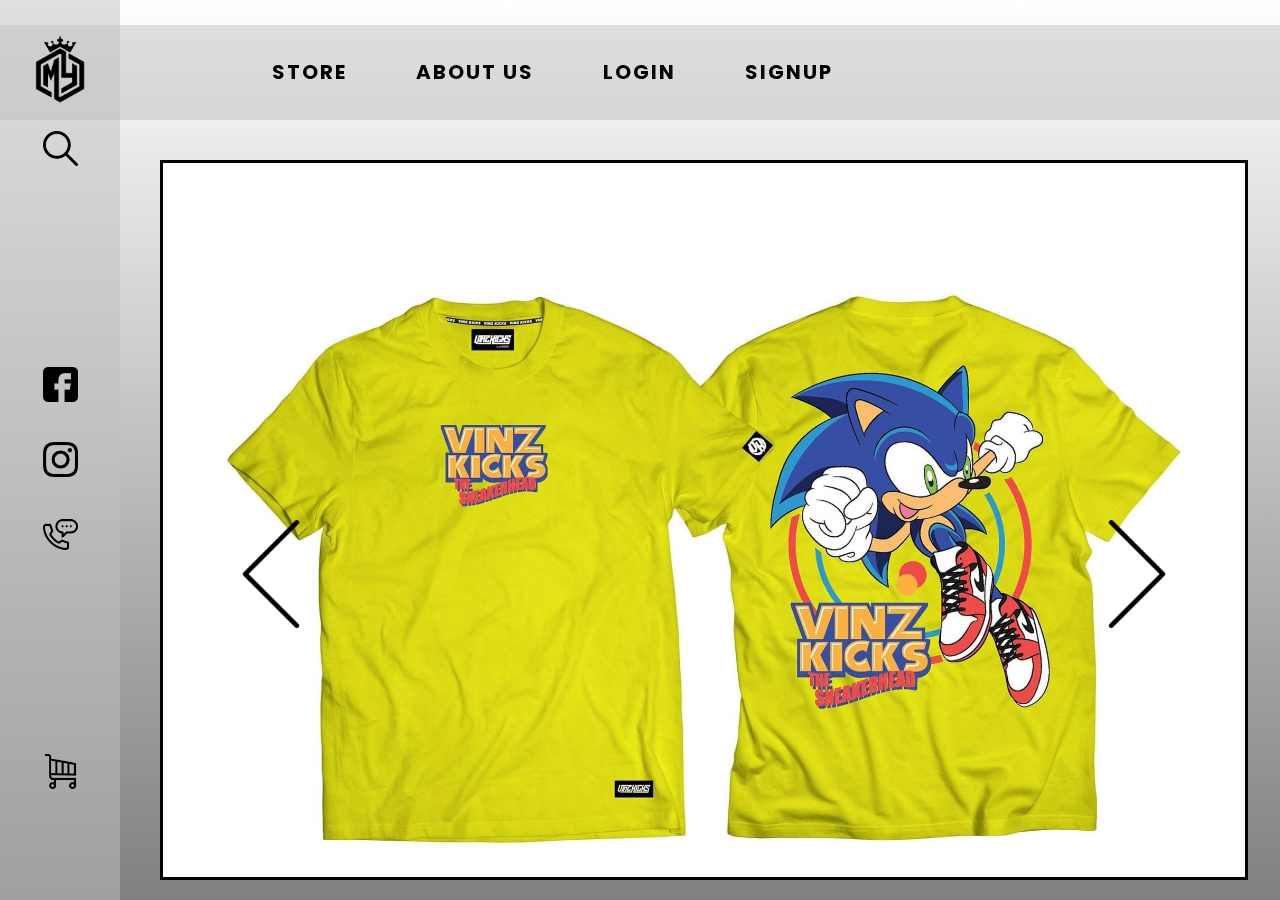
<file: index.html>
<!DOCTYPE html>
<html>
    <head>
        <meta charset="UTF-8">
        <meta name="viewport" content="width=device-width, initial-scale=1.0">
        <meta http-equiv="X-UA-Compatible" content="ie=edge"> 
        <link rel="stylesheet" href="styles.css">
        <link href="https://fonts.googleapis.com/css2?family=Staatliches&display=swap" rel="stylesheet">
        <link href="https://fonts.googleapis.com/css2?family=Poppins:wght@700&display=swap" rel="stylesheet">
        <title>HOME PAGE</title>
    </head>

    <body>
        
        <nav class="navbar">
            
            <div class=logo>
                <img src="Images/Logo-PNG.png">
            </div>

            <div class="nav-links">
                <ul>
                    <li>    <a href="#">STORE</a>       </li>
                    <li>    <a href="#">ABOUT US</a>    </li>
                    <li>    <a href="#" onclick="toggle()">LOGIN</a>       </li>
                    <li>    <a href="#" onclick="toggle()">SIGNUP</a>      </li>
                </ul>
            </div>

                <div class="button-menu-image-container">
                    <img src="Images/menu-button.png" class="button-menu-image">
                </div>

        </nav>

        <img src="Images/arrow-down.png" class="arrow-down-image">  

            <div class="sidebar">

                <div class="sidebar-container">
                    <!--<img src="Images/arrow-down.png" class="arrow-down-image">-->

                    <img src="Images/search.png" class="search-icon">

                    <div class="social-links">
                        <img src="Images/Facebook.png">
                        <img src="Images/Instagram.png">
                        <img src="Images/phone.png">
                    </div>

                    <img src="Images/shopping-cart.png" class="shopping-icon">
                </div>

            </div>

            <div class="carousel-container" id="blur">
                <img src="/Images/left.png" id="PrevBtn">
                <img src="Images/right.png" id="NextBtn">
                <div class="carousel-slide">
                    <img src="/Images/Products/T-Shirt/4.jpg" id="lastClone">
                    <img src="/Images/Products/T-Shirt/1.jpg">
                    <img src="/Images/Products/T-Shirt/2.jpg">
                    <img src="/Images/Products/T-Shirt/3.jpg">
                    <img src="/Images/Products/T-Shirt/4.jpg"> 
                    <img src="/Images/Products/T-Shirt/1.jpg" id="firstClone">  
                </div>
            </div>

            <form action="results.html" method="GET" id="popup">
                <h1>LOGIN</h1>

                <label for="uname">Username</label>
                <input type="text" placeholder="Enter Your Username Here" name="uname">

                <label for="psw">Password</label>
                <input type="password" placeholder="Enter Your Password Here" name="psw">
                
                <button type="submit">Login</button>

                <button>
                    <img src="Images/Buttons/facebook.png" width="30px">
                </button>

                <button>
                    <img src="Images/Buttons/google.png" width="30px">
                </button>
    
                <label>
                    <input type="checkbox" checked="checked" name="remember"> Remember me
                </label>

                <div class="form-container">
                    <button type="button" class="back-button">Go Back</button>
                    <span class="forgot-psw">Forgot your <a href>password?</a></span>
                </div>
                
            </form>

            

        
        <script src="script.js"></script>
            
    </body>


</html>
</file>
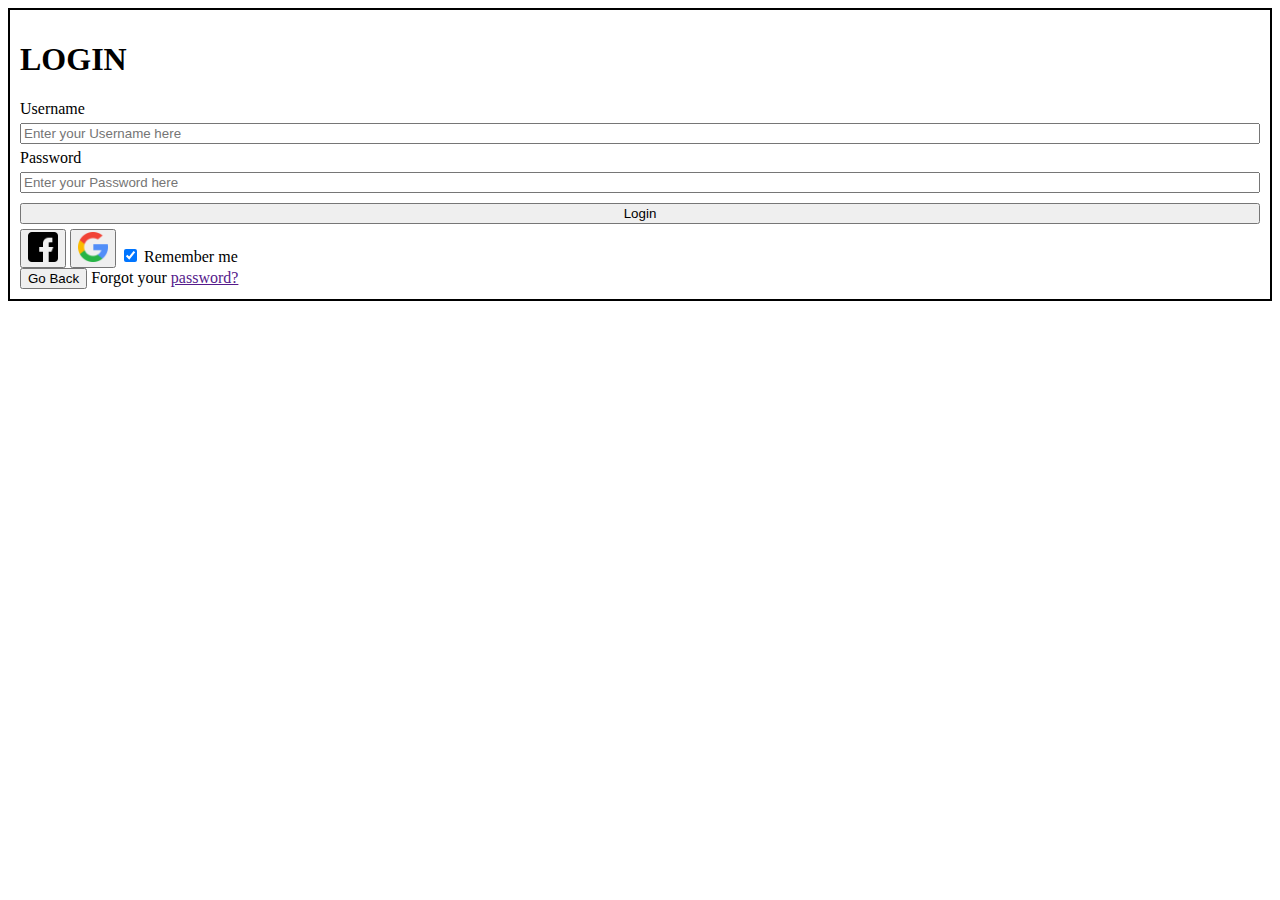
<file: formsample.html>
<!DOCTYPE html>
<html>
    <head>
        <link rel="stylesheet" href="formsample.css">
    </head>

    <body>

        
            <form action="results.html" method="GET">
                <h1>LOGIN</h1>

                <label for="uname">Username</label>
                <input type="text" placeholder="Enter your Username here" name="uname">

                <label for="psw">Password</label>
                <input type="password" placeholder="Enter your Password here" name="psw">
                
                <button type="submit">Login</button>

                <button>
                    <img src="Images/Buttons/facebook.png" width="30px">
                </button>

                <button>
                    <img src="Images/Buttons/google.png" width="30px">
                </button>
    
                <label>
                    <input type="checkbox" checked="checked" name="remember"> Remember me
                </label>

                <div class="form-container">
                    <button type="button" class="back-button">Go Back</button>
                    <span class="forgot-psw">Forgot your <a href>password?</a></span>
                </div>
                
            </form>
        







        <script></script>
    </body>


</html>
</file>
<file: styles.css>
*{
    margin: 0px;
    padding: 0px;
    box-sizing: border-box;
    font-family: 'Poppins', sans-serif;

}

body {
    background: linear-gradient(white, grey) fixed;
}

.logo {
    margin-left: 25px;
}

.logo img {
    width:50px;
    z-index: 10;
}

.navbar {
    width: 100%;
    padding: 10px;  
    margin-top: 25px;
    display: flex;
    align-items: center;
    justify-content: space-between;
    background: rgba(191, 191, 191, 0.5);
    position: fixed;
    z-index: 10;

}

.nav-links {
    width: 50%;
    margin-right: 500px;
}


.nav-links ul {
    display: flex;
    justify-content: space-around;
}


.nav-links a {
    color: black;
    text-decoration: none;
    font-weight: bold;
    letter-spacing: 2px;
    font-size: 20px;
}

.nav-links li {
    list-style: none;
}

.button-menu-image {
    position: absolute;
    top: 23px;
    right: 15px;
    width: 45px;    
    margin-left: auto;
    display: none;
}



.sidebar{
    height: 100%;
    width: 120px;
    position: fixed;
    top: 0;
    left:0;
    background: rgba(191, 191, 191, 0.5);
    overflow: auto;
    -ms-overflow-style: none;
    scrollbar-width: none;
    z-index: 9;
}

.sidebar::-webkit-scrollbar {
    display: none;
}

.sidebar img {
    width: 35px;
    z-index: 10;
}

.sidebar-container {
    z-index: 10;
    margin-top: 60px;
    min-height: 800px;
    display: flex;
    flex-direction: column;
    justify-content: space-around;
    align-items: center;
}

.arrow-down-image {
    width: 35px;
    position: absolute;
    top: 110px;
    left: 41px;
    display: none;
    z-index: 10;
}

.social-links {
    padding: 40px 10px 40px 10px;
    display: flex;
    flex-direction: column;
}

.social-links img {
    margin-top: 20px;
    margin-bottom: 20px;
}

/* Product Images */
.carousel-container {
  
    position: fixed;
    left: 160px;
    top: 160px;

    width: 90%;
    height: 83%;
    margin: auto;
    overflow: hidden;
    border: solid black;

}

.carousel-container#blur.active {
    filter: blur(20px);
}

.carousel-slide {
    display: flex;
}

.carousel-container .carousel-slide img {
    max-width: 100%;
    max-height: 100%;
    display:block;
}

#PrevBtn{
    position: absolute;
    top: 50%;
    z-index: 10;
    left: 5%;
    width: 10%;
    cursor: pointer;
}

#NextBtn{
    position: absolute;
    top: 50%;
    z-index: 10;
    right: 5%;
    width: 10%;
    cursor: pointer;
}

/* Login Forms */
form {
    z-index: 10 ;
    border: 2px solid black;
    padding: 10px;
}

input[type=text], input[type=password], button[type=submit] {

    width: 100%;
    display: inline-block;
    box-sizing: border-box;
    margin: 5px 0 5px 0;

}

#popup {
    position: fixed;
    top: 20%;
    left: 25%;
    transform: translate(-50%,-50%)
    width: 10px;
    padding: 50px;
    box-shadow: 0 5px 30px rgba(0,0,0,.30);
    background: grey;
    visibility: hidden;
    opacity: 0;
    transition: 0.5s;
}

#popup.active {
    top: 30%;
    visibility: visible;
    opacity: 1;
    transition: 0.5s;
}


@media (max-height: 1030px) {
    .carousel-container {
        height: 80%;
    }

}

@media (max-height: 700px) {
    .carousel-container {
        height: 50%;
    }

}

@media (max-width: 1500px) {
    .nav-links {
        margin-right: 250px;
    }

}


@media (max-width: 1200px) {
    .nav-links {
        width: 60%;
        margin-right: 50px;
    }

}

@media (max-width: 730px) {
    .button-menu-image {
        display: flex;
    }


    .nav-links {
        display: none;
        width: 100%;
    }

    .navbar {
        flex-direction: column;
        align-items: flex-start;

    }

    .nav-links ul {
        width: 100%;
        flex-direction: column;
    }

    .nav-links li {
        text-align: center;
        height: 45px;
    }
    
    .nav-links li a {
        display: block;
        height: 100%;
        padding-top: 10px;
    }

    .nav-links.active {
        display: flex;
    }
}

@media (max-height: 815px) {

    .navbar {
         padding-bottom: 35px;
    }
    
    .arrow-down-image {
        display: block;
    }

    .sidebar {
        width: 100%;
        height: 60px;
        top: 145px;
        align-items: center;
        z-index: 10;
        display: none;
    }

    .carousel-container {
        margin-top: 0px;
        flex-direction: row;
        min-height: 50px;
    }

    .social-links {
        flex-direction: row;
        padding: 0 0px 0 0px;
    }

    .social-links img {
        margin: 0px 30px 0px 30px;
    }

    .sidebar.active {
        display: block;
        z-index: 10;
    }

    .carousel-container {
        position: fixed;
        left: 30px;     
        top: 170px;
        
        width: 95%;
        height: 75%;
    }

}

@media (max-width: 1680px) {
    .carousel-container {
        width: 87%;
    }   
}

@media (max-width: 1460px) {
    .carousel-container {
        width: 85%;
    }   
}

@media (max-width: 1120px) {
    .carousel-container {
        width: 79%;
    }   
}

@media (max-width: 960px) {
    .carousel-container {
        width: 75%;
    }   
}

@media (max-width: 820px) {
    .carousel-container {
        width: 70%;
    }   
}

@media (max-width: 680px) {
    .carousel-container {
        width: 68%;
    }   
}

@media (max-width: 620px) {
    .carousel-container {
        width: 62%;
    }   
}

@media (max-height: 815px) and (max-width: 1680px) {
    .carousel-container {
        width: 95%;
    }
}

@media (max-height: 815px) and (max-width: 1310px) {
    .carousel-container {
        width: 92%;
    }
}

@media (max-height: 815px) and (max-width: 795px) {
    .carousel-container {
        width: 88%;
    }
}

@media (max-height: 815px) and (max-width: 510px) {
    .carousel-container {
        width: 85%;
    }
}
</file>
<file: formsample.css>
form {
    border: 2px solid black;
    padding: 10px;
}

input[type=text], input[type=password], button[type=submit] {

    width: 100%;
    display: inline-block;
    box-sizing: border-box;
    margin: 5px 0 5px 0;

}
</file>
